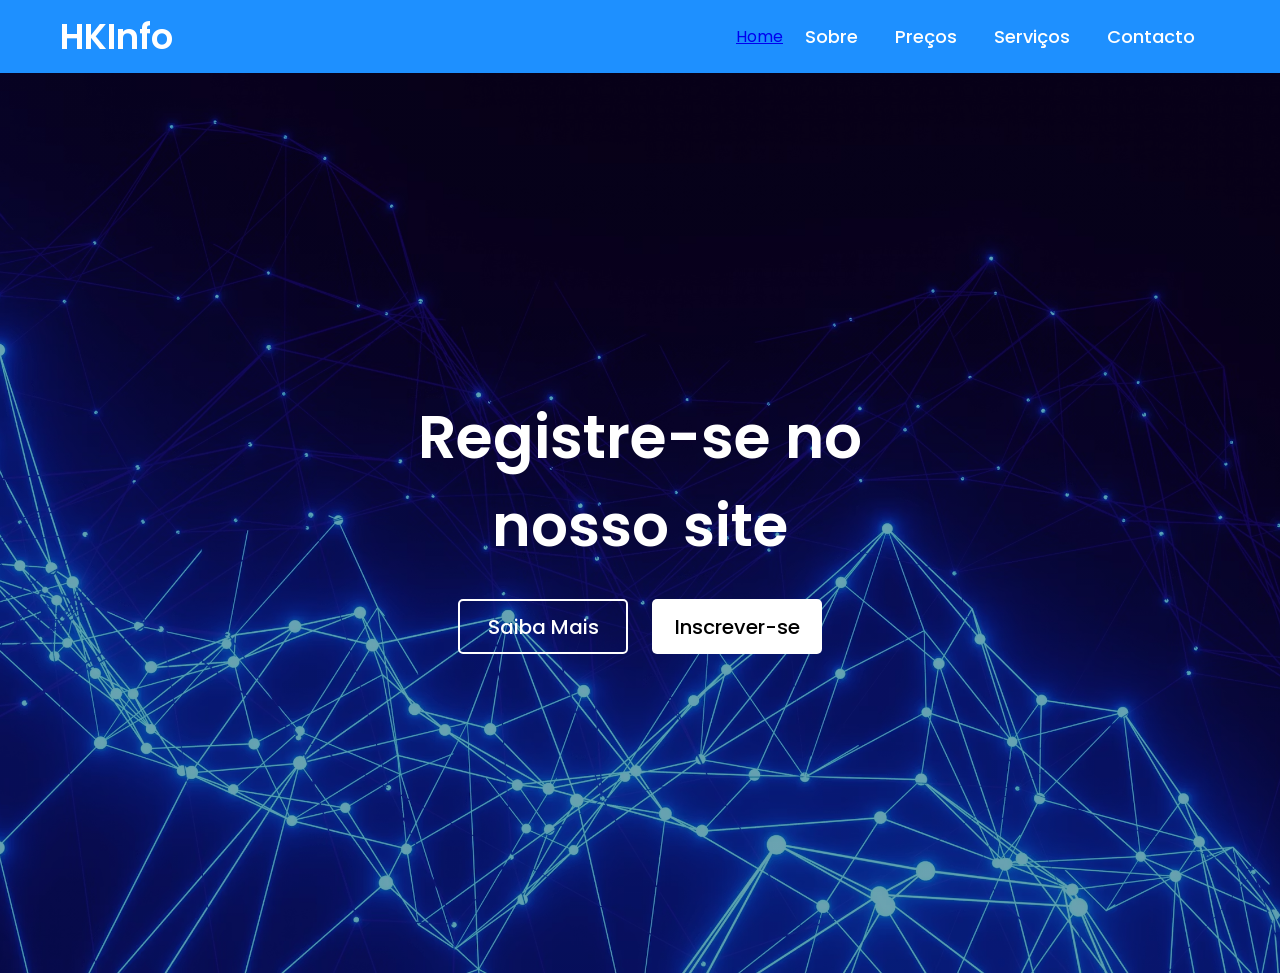
<file: pag2/index2.html>
<!DOCTYPE html>
<html lang="pt-br">
<head>
    <meta charset="UTF-8">
    <meta http-equiv="X-UA-Compatible" content="IE=edge">
    <meta name="viewport" content="width=device-width, initial-scale=1.0">
    <link rel="stylesheet" href="style2.css">
    <title>Site para registro feito com html e css</title>
</head>
<body>
    <nav>

        <div class="logo">
            <a href="index.html"> HKInfo </a>
        </div>

        <ul>
            <a href="/index.html"> Home </a> </li> 
            <li> <a href="#"> Sobre </a> </li>
            <li> <a href="#"> Preços </a> </li>
            <li> <a href="#"> Serviços </a> </li>
            <li> <a href="#"> Contacto </a> </li>
        </ul>

    </nav>
    <section class="banner">
        <div class="texto">
           <h1 class="titulo">Registre-se no </h1>
           <h2 class="sub_titulo">nosso site</h2>
           <div class="botoes">
               <button class="n-overlay">Saiba Mais</button>
               <button class="overlay">Inscrever-se</button>
           </div>
        </div>
    </section>
</body>
</html>
</file>
<file: pag2/style2.css>
@import url('https://fonts.googleapis.com/css2?family=Poppins:wght@300;400;500;600&display=swap');
*{
    margin: 0;
    padding: 0;
    box-sizing: border-box;
    font-family: 'Poppins', sans-serif;
}
nav{
    background-color: #1E90FF;
    padding: 10px 60px;
    display: flex;
    justify-content: space-between;
    align-items: center;
}
nav .logo a{
    text-decoration: none;
    color: #fff;
    font-size: 35px;
    font-weight: 600;
}
nav ul{
    display: flex;
    align-items: center;
    list-style: none;
    padding: 10px;
}
nav li{
    margin-left: 7px;
}
nav li a{
    text-decoration: none;
    color: #fff;
    font-size: 18px;
    font-weight: 500;
    padding: 8px 15px;
    border-radius: 5px;
    transition: 0.3s;
}
nav li a:hover{
    background-color: white;
    color: black;
}
.banner{
    height: 100vh;
    background: linear-gradient( rgba(0,0,0,0.281), rgba(0,0,0,0.308)),url('/img/bg2.jpg');
    background-size: cover;
    background-position: center;
    background-repeat: no-repeat;
    display: flex;
    align-items: center;
    justify-content: center;
    text-align: center;
}
.texto .titulo{
    color: #fff;
    font-size: 60px;
    font-weight: 600;
}
.texto .sub_titulo{
    color: #fff;
    font-size: 58px;
    font-weight: 600;
}
.texto .botoes{
    margin-top: 30px;
}
.texto .botoes button{
    height: 55px;
    width: 170px;
    border-radius: 5px;
    border: 0;
    margin: 0 10px;
    font-size: 20px;
    font-weight: 500;
    padding: 0 10px;
    cursor: pointer;
    outline: none;
    transition: 0.3s;
}
.texto .botoes button.n-overlay{
    color: white;
    background: none;
    border: 2px solid white;
}
.texto .botoes button.n-overlay:hover{
    color: black;
    background-color: white;
}
.texto .botoes button.overlay{
    background: white;
    color: black;
    animation: vibrar 0.5s ease-in-out infinite both;
}
@keyframes vibrar {
    0%{
        transform: scale(1);
    }
    50%{
        transform: scale(1.1);
    }
    100%{
        transform: scale(1);
    }
}
</file>
